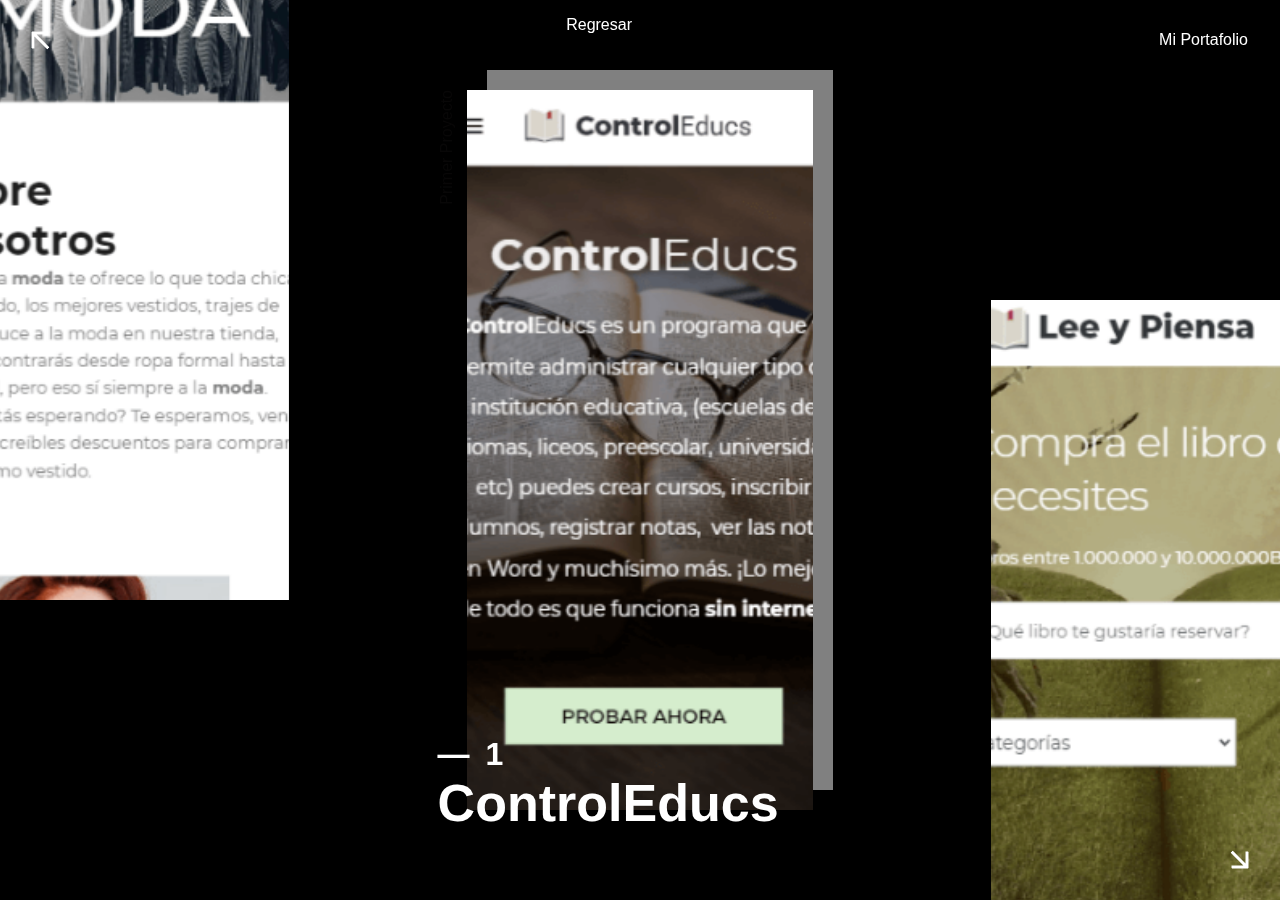
<file: trabajos.html>
<!doctype html>
<html lang="es">

<head>
    <meta charset="UTF-8">
    <meta name="viewport" content="width=device-width, initial-scale=1.0">
    <link rel="icon" type="image/jpg" href="img/Foto_mia.jpg" sizes="any">
    <link rel="stylesheet" href="https://maxcdn.bootstrapcdn.com/font-awesome/4.5.0/css/font-awesome.min.css">
    <link rel="stylesheet" href="https://stackpath.bootstrapcdn.com/bootstrap/4.2.1/css/bootstrap.min.css" integrity="sha384-GJzZqFGwb1QTTN6wy59ffF1BuGJpLSa9DkKMp0DgiMDm4iYMj70gZWKYbI706tWS" crossorigin="anonymous">
    <meta name="description" content="A triple view diagonal slideshow with content preview." />
    <link rel="stylesheet" type="text/css" href="css/base.css" />

    <title>Projects</title>
</head>

<body>

    <main>
        <script>
            document.documentElement.className = "js";
            var supportsCssVars = function() {
                var e, t = document.createElement("style");
                return t.innerHTML = "root: { --tmp-var: bold; }", document.head.appendChild(t), e = !!(window.CSS && window.CSS.supports && window.CSS.supports("font-weight", "var(--tmp-var)")), t.parentNode.removeChild(t), e
            };
            supportsCssVars() || alert("Please view this demo in a modern browser that supports CSS Variables.");
        </script>
    </main>

    <body class="loading">
        <svg class="hidden">
			<symbol id="icon-arrow" viewBox="0 0 24 24">
				<title>arrow</title>
				<polygon points="6.3,12.8 20.9,12.8 20.9,11.2 6.3,11.2 10.2,7.2 9,6 3.1,12 9,18 10.2,16.8 " />
			</symbol>
			<symbol id="icon-drop" viewBox="0 0 24 24">
				<title>drop</title>
				<path d="M12,21c-3.6,0-6.6-3-6.6-6.6C5.4,11,10.8,4,11.4,3.2C11.6,3.1,11.8,3,12,3s0.4,0.1,0.6,0.3c0.6,0.8,6.1,7.8,6.1,11.2C18.6,18.1,15.6,21,12,21zM12,4.8c-1.8,2.4-5.2,7.4-5.2,9.6c0,2.9,2.3,5.2,5.2,5.2s5.2-2.3,5.2-5.2C17.2,12.2,13.8,7.3,12,4.8z" />
				<path d="M12,18.2c-0.4,0-0.7-0.3-0.7-0.7s0.3-0.7,0.7-0.7c1.3,0,2.4-1.1,2.4-2.4c0-0.4,0.3-0.7,0.7-0.7c0.4,0,0.7,0.3,0.7,0.7C15.8,16.5,14.1,18.2,12,18.2z" />
			</symbol>
			<symbol id="icon-longarrow" viewBox="0 0 54 24">
				<title>longarrow</title>
				<path d="M.42 11.158L12.38.256c.333-.27.696-.322 1.09-.155.395.166.593.467.593.903v6.977h38.87c.29 0 .53.093.716.28.187.187.28.426.28.716v5.98c0 .29-.093.53-.28.716a.971.971 0 0 1-.716.28h-38.87v6.977c0 .416-.199.717-.592.903-.395.167-.759.104-1.09-.186L.42 12.62a1.018 1.018 0 0 1 0-1.462z" />
			</symbol>
			<symbol id="icon-navarrow" viewBox="0 0 408 408">
				<title>navarrow</title>
				<polygon fill="#fff" fill-rule="nonzero" points="204 0 168.3 35.7 311.1 178.5 0 178.5 0 229.5 311.1 229.5 168.3 372.3 204 408 408 204"></polygon>
			</symbol>
		</svg>
        <main>
            <div class="frame">
                <header class="codrops-header">
                    <h1 class="codrops-header__title">Mi Portafolio</h1>
                </header>
                <header class="codrops-header2">
                    <a href="index.html" class="codrops-header__title">Regresar</a>
                </header>
            </div>

            <div class="slideshow">
                <div class="slideshow__deco"></div>
                <div class="slide">
                    <div class="slide__img-wrap">
                        <div class="slide__img" style="background-image: url(img/carrusel/small/webMovil1.png);"></div>
                    </div>
                    <div class="slide__side">Primer Proyecto</div>
                    <div class="slide__title-wrap">
                        <span class="slide__number">1</span>
                        <h3 class="slide__title">ControlEducs</h3>
                    </div>
                </div>
                <div class="slide">
                    <div class="slide__img-wrap">
                        <div class="slide__img" style="background-image: url(img/carrusel/small/webMovil3.png);"></div>
                    </div>
                    <div class="slide__side">Segundo Proyecto</div>
                    <div class="slide__title-wrap">
                        <span class="slide__number">2</span>
                        <h3 class="slide__title">Librería Lee y Piensa</h3>
                    </div>
                </div>
                <div class="slide">
                    <div class="slide__img-wrap">
                        <div class="slide__img" style="background-image: url(img/carrusel/small/webMovil4.png);"></div>
                    </div>
                    <div class="slide__side">Tercer Proyecto</div>
                    <div class="slide__title-wrap">
                        <span class="slide__number">3</span>
                        <h3 class="slide__title">Blog de Dulces</h3>
                    </div>
                </div>
                <div class="slide">
                    <div class="slide__img-wrap">
                        <div class="slide__img" style="background-image: url(img/carrusel/small/webMovil5.png);"></div>
                    </div>
                    <div class="slide__side">Cuarto Proyecto</div>
                    <div class="slide__title-wrap">
                        <span class="slide__number">4</span>
                        <h3 class="slide__title">CriptoPage</h3>
                    </div>
                </div>
                <div class="slide">
                    <div class="slide__img-wrap">
                        <div class="slide__img" style="background-image: url(img/carrusel/small/webMovil6.png);"></div>
                    </div>
                    <div class="slide__side">Cuarto Proyecto</div>
                    <div class="slide__title-wrap">
                        <span class="slide__number">5</span>
                        <h3 class="slide__title">Moda</h3>
                    </div>
                </div>
                <button class="nav nav--prev">
					<svg class="icon icon--navarrow-prev">
						<use xlink:href="#icon-navarrow"></use>
					</svg>
				</button>
                <button class="nav nav--next">
					<svg class="icon icon--navarrow-next">
						<use xlink:href="#icon-navarrow"></use>
					</svg>
				</button>
            </div>
            <div class="content">
                <div class="content__item d-none d-md-block">
                    <span class="content__number">1</span>
                    <h3 class="content__title">ControlEducs</h3>
                    <h4 class="content__subtitle">El mejor programa de Administración Escolar</h4>
                    <div class="content__text">ControlEducs es un programa que te permite administrar cualquier tipo de institución educativa, (escuelas de idiomas, liceos, preescolar, universidad, etc) puedes crear cursos, inscribir alumnos, registrar notas, ver las notas en Word
                        y muchísimo más. ¡Lo mejor de todo es que funciona sin internet! La página está hecha con WordPress.
                        <button class="button btn btn-success mt-3" onclick="location.href='https://controleducs.com/'">Click Aquí</button></div>
                </div>

                <div class="content__item d-none d-md-block">
                    <span class="content__number">2</span>
                    <h3 class="content__title ">Librería Lee y Piensa</h3>
                    <h4 class="content__subtitle">Encuentra cualquier libro que desees</h4>
                    <div class="content__text">Proyecto de una librería para la materia de Ing. del Software 2 de la universidad. Se usó PHP, jQuery, AJAX, Boostrap, JavaScript, HTML, CSS. El usuario puede registrarse y elegir los libros por categoría o simplemente por el nombre,
                        también al reservar un libro se le producirá un reporte en PDF automáticamente. Además también hay un login para el adm del software en la cual puede registrar nuevos libros, categorías, así como editarlas y eliminarlas.
                        <br>
                        <button class="button btn btn-success mt-3" onclick="location.href='http://danielquinterof.com/LeeyPiensa/'">Click Aquí</button></div>
                </div>
                <div class="content__item d-none d-md-block">
                    <span class="content__number">3</span>
                    <h3 class="content__title">Blog de Dulces</h3>
                    <h4 class="content__subtitle">Aprende de los expertos con las mejores recetas y consejos.</h4>
                    <div class="content__text">En BlogDeDulces encontrarás recetas para hacer los postres que más te gustan. Todas las recetas tradicionales y algunas recetas más modernas, empleando técnicas de cocina actuales pero siempre con un método sencillo, permitiendo que
                        te resulten recetas muy fáciles de hacer.

                        <br>Para más información ingresa a su página web, dandole click al botón de abajo.
                        <br>
                        <button class="button btn btn-success mt-3" onclick="location.href='https://carlossilvestri.github.io/blogdedulces/'">Click Aquí</button></div>
                </div>
                <div class="content__item d-none d-md-block">
                    <span class="content__number">4</span>
                    <h3 class="content__title">CriptoPage</h3>
                    <h4 class="content__subtitle">Todo sobre criptomonedas</h4>
                    <div class="content__text">CriptoPage es el sitio web de información sobre criptomonedas más referenciado del mundo y de más rápido crecimiento. Su misión es hacer que las criptomonedas sean reconocibles y eficientes a nivel mundial al brindar a los usuarios
                        minoristas información imparcial, de alta calidad y precisa para sacar sus propias conclusiones informadas..
                        <br>Para más información ingresa a su página web, dandole click al botón de abajo.
                        <br>
                        <button class="button btn btn-success mt-3" onclick="location.href='https://carlossilvestri.github.io/criptopage/'">Click Aquí</button></div>
                </div>
                <div class="content__item d-none d-md-block">
                    <span class="content__number">4</span>
                    <h3 class="content__title">Moda</h3>
                    <h4 class="content__subtitle">Página sobre artículos que está de moda</h4>
                    <div class="content__text">La tienda moda te ofrece lo que todo joven ha soñado, los mejores vestidos, trajes de baños, chaquetas, abrigos. Luce a la moda en nuestra tienda, aquí encontrarás desde ropa formal hasta informal, pero eso sí siempre a la moda. ¿Qué
                        estás esperando? Te esperamos, ven y obtén increíbles descuentos para comprar tu próximo vestido.
                        <br>Para más información ingresa a su página web, dandole click al botón de abajo.
                        <br>
                        <button class="button btn btn-success mt-3" onclick="location.href='https://carlossilvestri.github.io/moda/'">Click Aquí</button></div>
                </div>
                <button class="content__close">
					<svg class="icon icon--longarrow">
						<use xlink:href="#icon-longarrow"></use>
					</svg>
				</button>
            </div>
        </main>

        <script src="js/trabajos/imagesloaded.pkgd.min.js"></script>
        <script src="js/trabajos/charming.min.js"></script>
        <script src="js/trabajos/TweenMax.min.js"></script>
        <script src="js/trabajos/demo.js"></script>
        <script src="https://code.jquery.com/jquery-3.4.1.min.js"></script>
        <script src="js/trabajos/index.js"></script>
    </body>
</body>

</html>
</file>
<file: css/base.css>
article,
aside,
details,
figcaption,
figure,
footer,
header,
hgroup,
main,
nav,
section,
summary {
    display: block;
}

audio,
canvas,
video {
    display: inline-block;
}

audio:not([controls]) {
    display: none;
    height: 0;
}

[hidden] {
    display: none;
}

html {
    font-family: sans-serif;
    -ms-text-size-adjust: 100%;
    -webkit-text-size-adjust: 100%;
}

body {
    margin: 0;
}

a:focus {
    outline: thin dotted;
}

a:active,
a:hover {
    outline: 0;
}

h1 {
    font-size: 2em;
    margin: 0.67em 0;
}

abbr[title] {
    border-bottom: 1px dotted;
}

b,
strong {
    font-weight: bold;
}

dfn {
    font-style: italic;
}

hr {
    -moz-box-sizing: content-box;
    box-sizing: content-box;
    height: 0;
}

mark {
    background: #ff0;
    color: #000;
}

code,
kbd,
pre,
samp {
    font-family: monospace, serif;
    font-size: 1em;
}

pre {
    white-space: pre-wrap;
}

q {
    quotes: "\201C" "\201D" "\2018" "\2019";
}

small {
    font-size: 80%;
}

sub,
sup {
    font-size: 75%;
    line-height: 0;
    position: relative;
    vertical-align: baseline;
}

sup {
    top: -0.5em;
}

sub {
    bottom: -0.25em;
}

img {
    border: 0;
}

svg:not(:root) {
    overflow: hidden;
}

figure {
    margin: 0;
}

fieldset {
    border: 1px solid #c0c0c0;
    margin: 0 2px;
    padding: 0.35em 0.625em 0.75em;
}

legend {
    border: 0;
    padding: 0;
}

button,
input,
select,
textarea {
    font-family: inherit;
    font-size: 100%;
    margin: 0;
}

button,
input {
    line-height: normal;
}

button,
select {
    text-transform: none;
}

button,
html input[type="button"],
input[type="reset"],
input[type="submit"] {
    -webkit-appearance: button;
    cursor: pointer;
}

button[disabled],
html input[disabled] {
    cursor: default;
}

input[type="checkbox"],
input[type="radio"] {
    box-sizing: border-box;
    padding: 0;
}

input[type="search"] {
    -webkit-appearance: textfield;
    -moz-box-sizing: content-box;
    -webkit-box-sizing: content-box;
    box-sizing: content-box;
}

input[type="search"]::-webkit-search-cancel-button,
input[type="search"]::-webkit-search-decoration {
    -webkit-appearance: none;
}

button::-moz-focus-inner,
input::-moz-focus-inner {
    border: 0;
    padding: 0;
}

textarea {
    overflow: auto;
    vertical-align: top;
}

table {
    border-collapse: collapse;
    border-spacing: 0;
}

*,
*::after,
*::before {
    box-sizing: border-box;
}

body {
    --color-text: #f1f1f1;
    --color-bg: #0c0c0c;
    --color-link: #1ab3de;
    --color-link-hover: #f1f1f1;
    --color-deco: gray;
    --color-side: #080707;
    font-family: Futura, "futura-pt", sans-serif;
    min-height: 100vh;
    color: #000000;
    color: var(--color-text);
    background-color: #000000;
    -webkit-font-smoothing: antialiased;
    -moz-osx-font-smoothing: grayscale;
    padding-top: 10rem;
}


/* Page Loader */

.js .loading::before {
    content: '';
    position: fixed;
    z-index: 100000;
    top: 0;
    left: 0;
    width: 100%;
    height: 100%;
    background: var(--color-bg);
}

.js .loading::after {
    content: '';
    position: fixed;
    z-index: 100000;
    top: 50%;
    left: 50%;
    width: 60px;
    height: 60px;
    margin: -30px 0 0 -30px;
    pointer-events: none;
    border-radius: 50%;
    opacity: 0.4;
    background: var(--color-link);
    animation: loaderAnim 0.7s linear infinite alternate forwards;
}

@keyframes loaderAnim {
    to {
        opacity: 1;
        transform: scale3d(0.5, 0.5, 1);
    }
}

a {
    text-decoration: none;
    color: var(--color-link);
    outline: none;
}

a:hover,
a:focus {
    color: var(--color-link-hover);
    outline: none;
}

.hidden {
    position: absolute;
    overflow: hidden;
    width: 0;
    height: 0;
    pointer-events: none;
}

.message {
    position: relative;
    z-index: 100;
    display: none;
    padding: 1em;
    text-align: center;
    color: var(--color-bg);
    background: var(--color-text);
}


/* Icons */

.icon {
    display: block;
    width: 1.5em;
    height: 1.5em;
    margin: 0 auto;
    fill: currentColor;
}

.frame {
    position: fixed;
    z-index: 10000;
    top: 5rem;
    left: 0;
    width: 100%;
    max-width: none;
    min-height: 0;
    height: 100vh;
    padding: 1rem;
    pointer-events: none;
}

.frame a {
    pointer-events: auto;
}


/* Header */

.codrops-header {
    position: relative;
    z-index: 100;
    display: flex;
    align-items: center;
    justify-content: space-between;
}

.codrops-header__title {
    font-size: 1rem;
    font-weight: normal;
    line-height: 1;
    margin: 0;
    color: #FFFFFF;
}


/* Top Navigation Style */

.codrops-links {
    position: relative;
    display: flex;
    justify-content: flex-end;
    align-items: center;
    white-space: nowrap;
}

.codrops-icon {
    display: inline-block;
    padding: 0.25em;
    margin: 0.25em 0 0 0;
}

.slideshow {
    position: relative;
    overflow: hidden;
    margin: 0;
    height: 100vh;
    width: 100%;
    height: calc(100vh - 10rem);
    display: grid;
    grid-template-columns: 33% 33% 33%;
    grid-column-gap: 0.5%;
    grid-template-rows: 100%;
    grid-template-areas: '... slide ...';
}

.slide {
    width: 100%;
    display: flex;
    pointer-events: none;
    cursor: pointer;
    position: relative;
    height: 100%;
    grid-area: slide;
}

.slideshow--previewopen .slide {
    cursor: default;
}

.slide--current {
    pointer-events: auto;
}

.slide__img-wrap {
    width: 100%;
    overflow: hidden;
    z-index: 100;
    height: 80%;
    top: 10%;
    position: absolute;
}

.slideshow__deco {
    grid-area: slide;
    background: var(--color-deco);
    width: 100%;
    height: 80%;
    align-self: center;
    position: relative;
    margin: -40px 0 0 0;
    right: -20px;
}

.nav {
    position: absolute;
    background: none;
    width: 3rem;
    height: 3rem;
    z-index: 1000;
    border: 0;
    padding: 0;
    margin: 0;
    pointer-events: none;
    transition: transform 0.8s, opacity 0.8s;
    transition-timing-function: cubic-bezier(0.7, 0, 0.3, 1);
}

.nav--next {
    bottom: 1rem;
    right: 1rem;
}

.icon--navarrow-next {
    transform: rotate(45deg);
}

.nav--prev {
    top: 1rem;
    left: 1rem;
}

.icon--navarrow-prev {
    transform: rotate(-135deg);
}

.slideshow--previewopen .nav {
    opacity: 0;
    transition-duration: 0.4s;
}

.slideshow--previewopen .nav--next {
    transform: translate3d(100%, 100%, 0);
}

.slideshow--previewopen .nav--prev {
    transform: translate3d(-100%, -100%, 0);
}

.slide__img {
    width: 100%;
    height: 100%;
    left: 0;
    top: 0;
    background-size: cover;
    background-position: 50% 50%;
    position: absolute;
    pointer-events: none;
    transform: scale3d(1.01, 1.01, 1);
}

.js .slide__img-wrap,
.js .slide__title-wrap,
.js .slide__side {
    opacity: 0;
    pointer-events: none;
}

.js .slide--current .slide__img-wrap {
    opacity: 1;
    pointer-events: auto;
}

.slide--visible .slide__img-wrap {
    pointer-events: auto;
}

.slide__title-wrap {
    justify-self: flex-end;
    width: 70%;
    font-size: 100%;
    position: relative;
    z-index: 1000;
    color: #FFFFFF;
}

.slide__number {
    display: block;
    font-size: 2rem;
    font-weight: bold;
}

.slide__number::before {
    content: "\2014";
    display: inline-block;
    margin: 0 1rem 0 0;
}

.slide__title,
.slide__subtitle,
.slide__side {
    display: none;
}

.content {
    position: fixed;
    top: 10rem;
    left: 0;
    width: 100%;
    height: calc(100% - 10rem);
    pointer-events: none;
    z-index: 100;
}

.content__item {
    position: absolute;
    top: 0;
    right: 0;
    width: 100%;
    height: 100%;
    padding: 10vh 5vw;
    overflow: auto;
}

.content__item--current,
.content__item--current~.content__close {
    pointer-events: auto;
}

.content__close {
    position: absolute;
    top: 1rem;
    left: 1rem;
    background: none;
    color: currentColor;
    border: 0;
    margin: 0;
    padding: 0;
}

.icon--longarrow {
    width: 2rem;
}

.content__close:focus {
    outline: none;
}

.content__number {
    font-weight: bold;
}

.content__number::before {
    content: "\2014";
    display: inline-block;
    margin: 0 1rem 0 0;
}

.content__title {
    margin: 0.5rem 0;
    font-size: 2rem;
}

.content__subtitle {
    margin: 0 0 0.5rem;
    font-size: 1rem;
    font-weight: normal;
}

.content__text {
    font-size: 0.85rem;
}

.js .content__title,
.js .content__subtitle,
.js .content__number,
.js .content__text,
.js .content__close {
    opacity: 0;
}

@media screen and (min-width: 53em) {
    body {
        padding: 0;
    }
    .frame {
        top: 0;
        display: grid;
        align-items: start;
        justify-items: end;
        grid-template-columns: 50% 50%;
        grid-template-rows: 100%;
        grid-template-areas: '... header';
    }
    .codrops-header {
        grid-area: header;
        padding: 1rem 0.5rem;
        display: block;
    }
    .codrops-header__title {
        padding: 0 0.5rem;
    }
    .codrops-links {
        margin: 0.25rem auto 0 0.25rem;
    }
    .slideshow {
        height: 100vh;
        grid-template-columns: 27% 27% 27%;
        grid-column-gap: 9.5%;
    }
    .slide {
        padding: 10vh 0 7vh;
        flex-direction: column;
        justify-content: space-between;
    }
    .slide__side {
        margin: 0 0 0 -1.85rem;
    }
    .slide__title-wrap {
        margin: 0 0 0 -1.85rem;
    }
    .slide__title,
    .slide__subtitle,
    .slide__side {
        display: block;
    }
    .slide__title {
        font-size: 3.25rem;
        margin: 0 0 0.25rem;
    }
    .slide__subtitle {
        font-weight: normal;
        margin: 0;
        min-height: 50px;
    }
    .slide__side {
        color: var(--color-side);
        position: relative;
        -webkit-writing-mode: vertical-rl;
        writing-mode: vertical-rl;
        transform: rotate(180deg);
        z-index: 1000;
    }
    .content {
        top: 0;
        height: 100%;
    }
    .content__item {
        padding: calc(10vh + 5rem) 0 7vh;
        width: 50.5%;
        right: 7.5%;
        overflow: visible;
    }
    .content__close {
        left: 42%;
        top: calc(10vh + 1rem);
    }
    .content__number {
        position: absolute;
        bottom: 7vh;
        right: 0;
        font-size: 2rem;
    }
    .content__title {
        font-size: 7vw;
    }
    .content__subtitle {
        font-size: 1.15rem;
        margin-bottom: 7.5vh;
    }
    .content__text {
        font-size: 0.95rem;
        column-count: 2;
        column-gap: 2rem;
        max-width: 600px;
        text-align: justify;
    }
}
</file>
